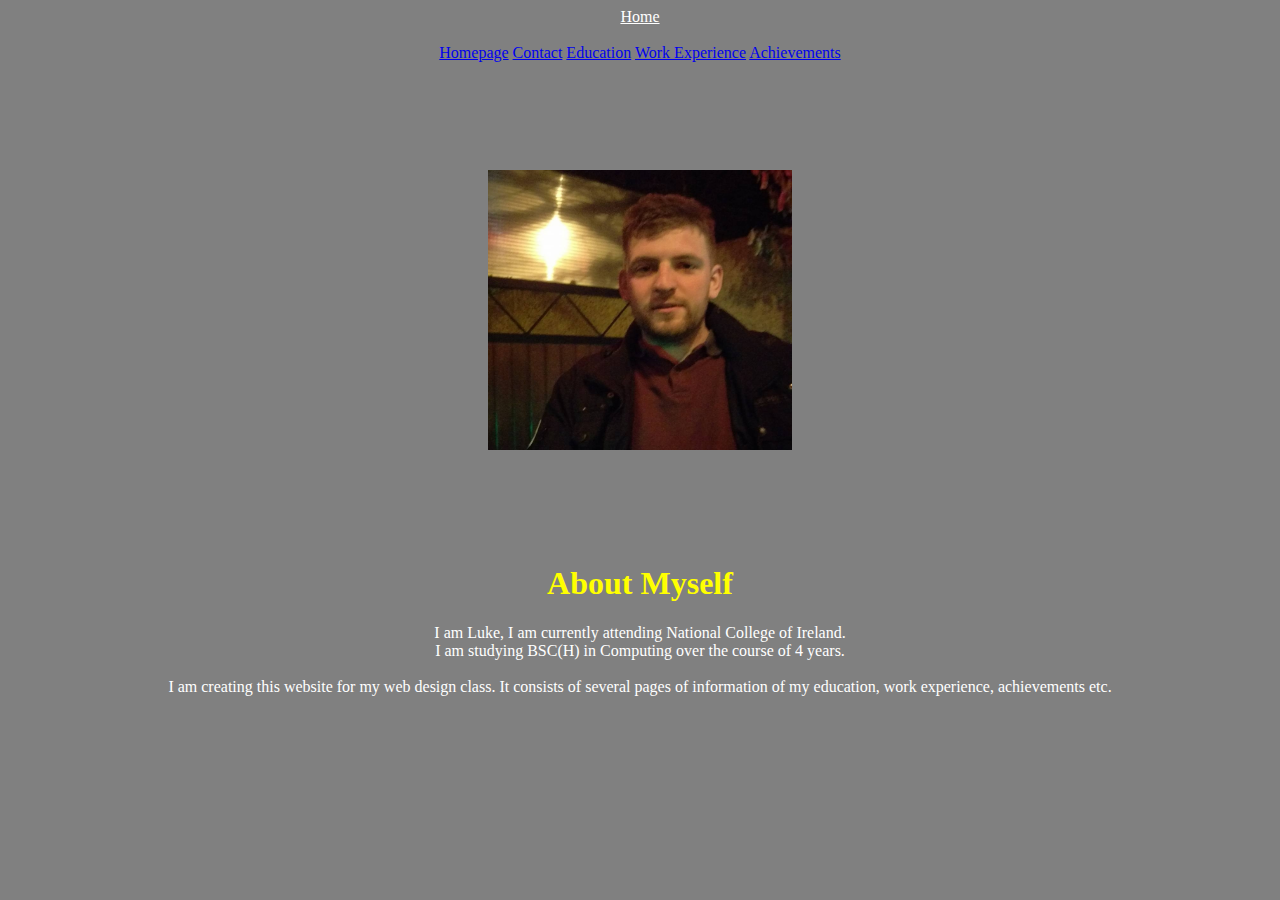
<file: index.html>
<!DOCTYPE html>
<html>

	<head> <center><u> Home </u>
	<br>
	
		<title>
			Home
		</title>	
		<link rel="stylesheet" href="style.css" />
	</head>
	<body>



	<br><a href="index.html">Homepage</a>
	<a href="contact.html">Contact</a>
	<a href="about.html">Education</a>
	<a href="gallery.html">Work Experience</a>
			<a href="achievements.html">Achievements</a>
	
	<br><br><br><br><br><br><br><img src="picture.jpg" alt="National College of Ireland" style="width:304px;height:280px;">
	<br><br><br><br><br><br>
			<h1>About Myself</h1>
			I am Luke, I am currently attending National College of Ireland.<br> I am studying BSC(H) in Computing over the course of 4 years.<br><br>
			I am creating this website for my web design class. It consists of several pages of information of my education, work experience, achievements etc.
				 
	</body>

</html>
</file>
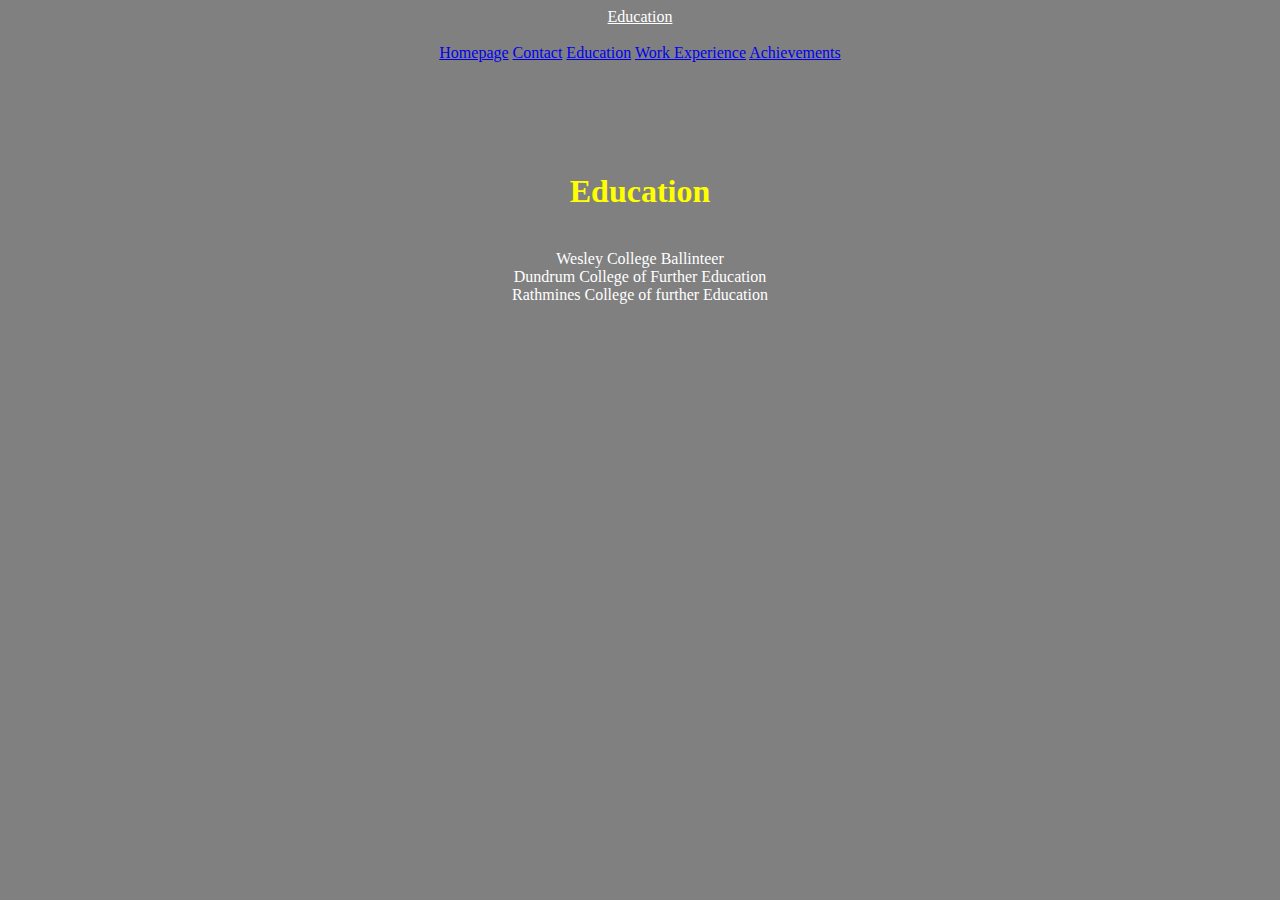
<file: about.html>
<!DOCTYPE html>
<html>

	<head><center> <u>Education</u>
	<br>
	
		<title>
			Education
		</title>	
		<link rel="stylesheet" href="style.css" />
	</head>
	<body>
		<br><a href="index.html">Homepage</a>
		<a href="contact.html">Contact</a>
		<a href="about.html">Education</a>
		<a href="gallery.html">Work Experience</a>
		<a href="achievements.html">Achievements</a>
		<br><br><br><br><br><br>
		<h1>Education</h1>
		<br>
		Wesley College Ballinteer <br>
		Dundrum College of Further Education <br>
		Rathmines College of further Education <br>

</html>
</file>
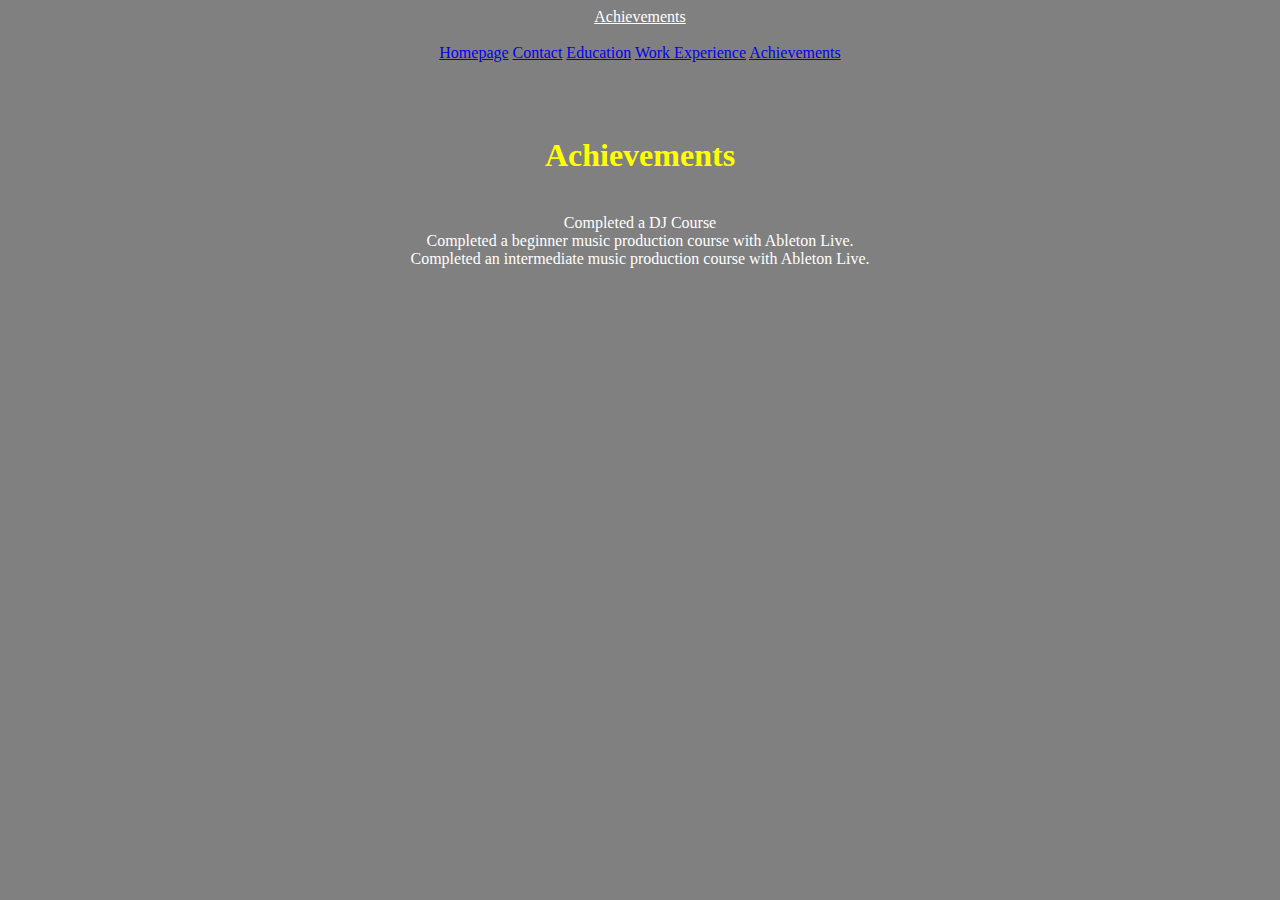
<file: achievements.html>
<!DOCTYPE html>
<html>

	<head><center> <u>Achievements</u>
	<br>
	
		<title>
			Education
		</title>	
		<link rel="stylesheet" href="style.css" />
	</head>
	<body>
		<br><a href="index.html">Homepage</a>
		<a href="contact.html">Contact</a>
		<a href="about.html">Education</a>
		<a href="gallery.html">Work Experience</a>
		<a href="achievements.html">Achievements</a>
	<br><br><br><br>
	
		<h1>Achievements</h1>
		<br>
		Completed a DJ Course <br>
		Completed a beginner music production course with Ableton Live. <br>
		Completed an intermediate music production course with Ableton Live. <br>
		</body>
</file>
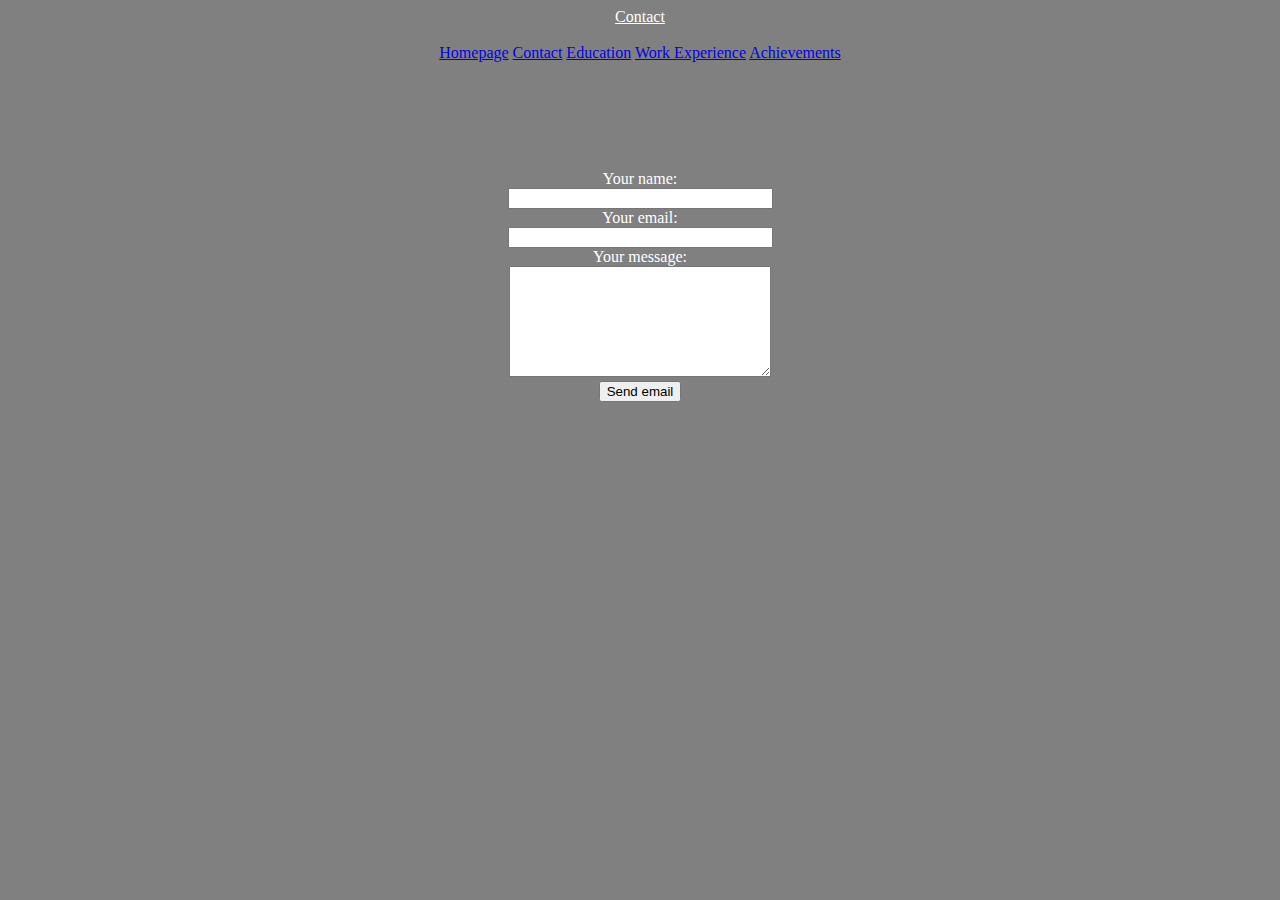
<file: contact.html>
<!DOCTYPE html>
<html>

	<head><center> <u>Contact</u>
	<br>
	
		<title>
			Contact
		</title>	
		<link rel="stylesheet" href="style.css" />
	</head>
	<body>
		<br><a href="index.html">Homepage</a>
		<a href="contact.html">Contact</a>
		<a href="about.html">Education</a>
		<a href="gallery.html">Work Experience</a>
		<a href="achievements.html">Achievements</a>
	<br><br><br><br><br><br><br>
		
		<form id="contact_form" action="#" method="POST" enctype="multipart/form-data">
	<div class="row">
		<label for="name">Your name:</label><br />
		<input id="name" class="input" name="name" type="text" value="" size="30" /><br />
	</div>
	<div class="row">
		<label for="email">Your email:</label><br />
		<input id="email" class="input" name="email" type="text" value="" size="30" /><br />
	</div>
	<div class="row">
		<label for="message">Your message:</label><br />
		<textarea id="message" class="input" name="message" rows="7" cols="30"></textarea><br />
	</div>
	<input id="submit_button" type="submit" value="Send email" />
</form>			
	</body>

</html>
</file>
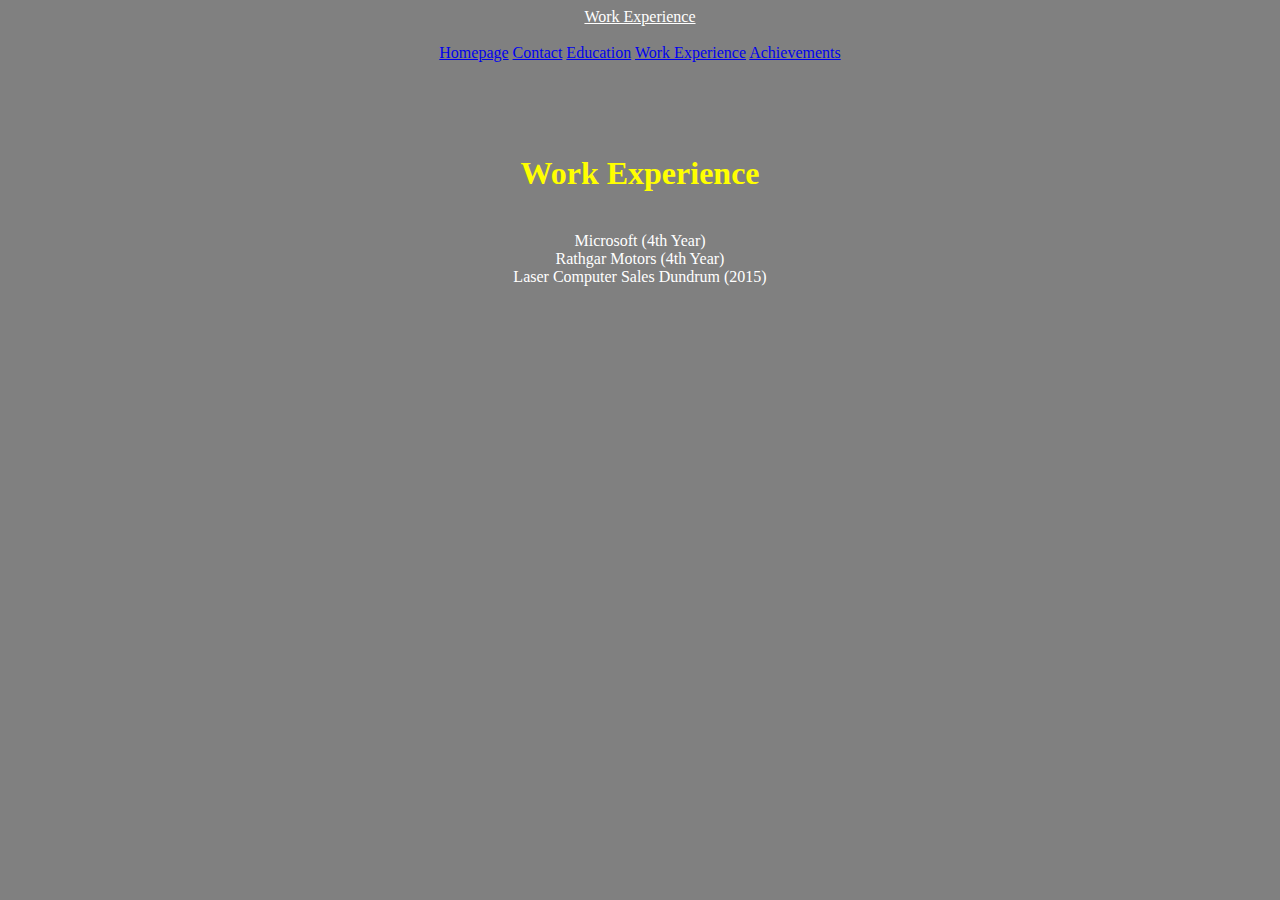
<file: gallery.html>
<!DOCTYPE html>
<html>

	<head><center> <u>Work Experience</u>
	<br>
	
		<title>
			Work Experience
		</title>	
		<link rel="stylesheet" href="style.css" />
	</head>
	<body>
		<br><a href="index.html">Homepage</a>
		<a href="contact.html">Contact</a>
		<a href="about.html">Education</a>
		<a href="gallery.html">Work Experience</a>
		<a href="achievements.html">Achievements</a>
	<br><br><br><br><br>
	
			<h1>Work Experience</h1>
		<br>
	Microsoft (4th Year)<br>
	Rathgar Motors (4th Year) <br>
	Laser Computer Sales Dundrum (2015) <br><br>
</file>
<file: style.css>
body{
	background:grey;
	color:white;
}
h1{
	color:yellow;
	
}
</file>
